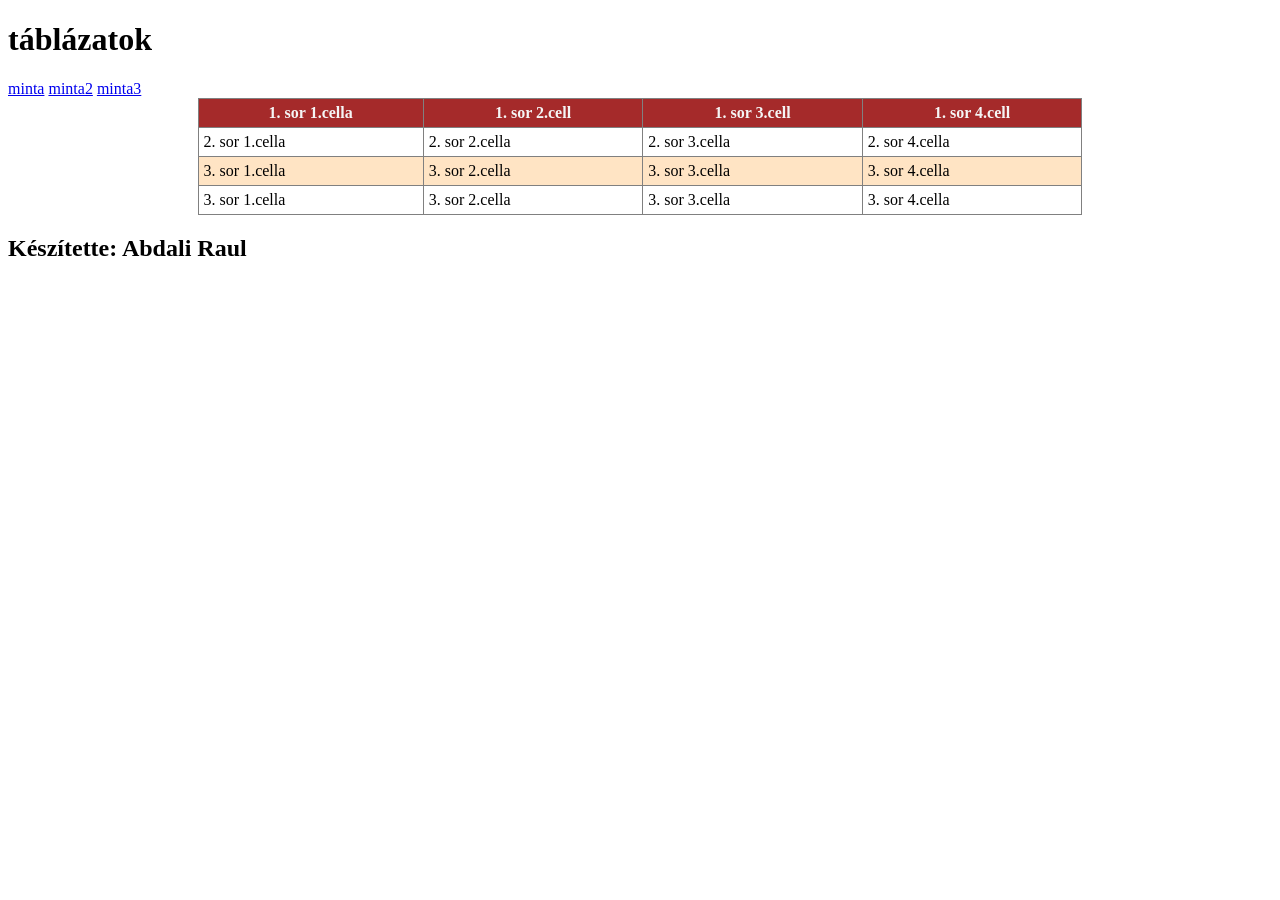
<file: index.html>
<!DOCTYPE html>
<html lang="en">
  <head>
    <meta charset="UTF-8" />
    <meta name="viewport" content="width=device-width, initial-scale=1.0" />
    <link rel="stylesheet" href="stilus2.css">
    <title>Abdali Raul</title>
  </head>
  <body>
    <header>
      <h1>táblázatok</h1>
    </header>
    <nav>
      <a href="index.html">minta</a>
      <a href="tablazat2.html">minta2</a>
      <a href="#">minta3</a>
    </nav>
    <article>
      <table>
        <tr>
          <th>1. sor 1.cella</th>
          <th>1. sor 2.cell</th>
          <th>1. sor 3.cell</th>
          <th>1. sor 4.cell</th>
        </tr>
        <tr>
            <td>2. sor 1.cella</td>
            <td>2. sor 2.cella</td>
            <td>2. sor 3.cella</td>
            <td>2. sor 4.cella</td>
        </tr>
        <tr>
            <td>3. sor 1.cella</td>
            <td>3. sor 2.cella</td>
            <td>3. sor 3.cella</td>
            <td>3. sor 4.cella</td>
        </tr>
        <tr>
            <td>3. sor 1.cella</td>
            <td>3. sor 2.cella</td>
            <td>3. sor 3.cella</td>
            <td>3. sor 4.cella</td>
        </tr>
      </table>
    </article>
    <footer><h2>Készítette: Abdali Raul</h2></footer>
  </body>
</html>
</file>
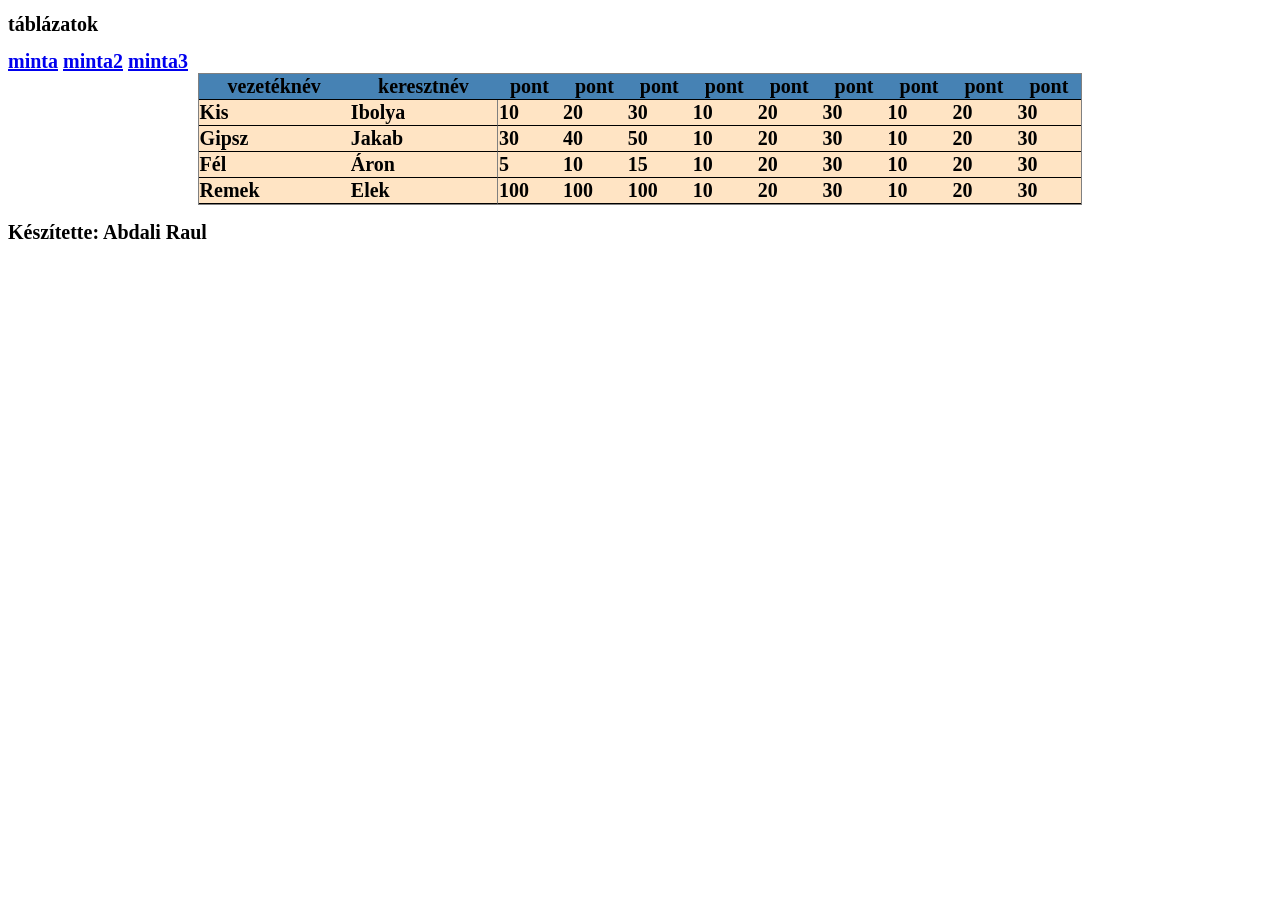
<file: tablazat2.html>
<!DOCTYPE html>
<html lang="en">
  <head>
    <meta charset="UTF-8" />
    <meta name="viewport" content="width=device-width, initial-scale=1.0" />
    <link rel="stylesheet" href="stilus1.css" />
    <title>Abdali Raul</title>
  </head>
  <body>
    <header>
      <h1>táblázatok</h1>
    </header>
    <nav>
      <a href="index.html">minta</a>
      <a href="tablazat2.html">minta2</a>
      <a href="#">minta3</a>
    </nav>
    <article>
      <table>
        <tr>
          <th>vezetéknév</th>
          <th>keresztnév</th>
          <th>pont</th>
          <th>pont</th>
          <th>pont</th>
          <th>pont</th>
          <th>pont</th>
          <th>pont</th>
          <th>pont</th>
          <th>pont</th>
          <th>pont</th>
        </tr>
        <tr>
          <td>Kis</td>
          <td>Ibolya</td>
          <td>10</td>
          <td>20</td>
          <td>30</td>
          <td>10</td>
          <td>20</td>
          <td>30</td>
          <td>10</td>
          <td>20</td>
          <td>30</td>
        </tr>
        <tr>
          <td>Gipsz</td>
          <td>Jakab</td>
          <td>30</td>
          <td>40</td>
          <td>50</td>
          <td>10</td>
          <td>20</td>
          <td>30</td>
          <td>10</td>
          <td>20</td>
          <td>30</td>
        </tr>
        <tr>
          <td>Fél</td>
          <td>Áron</td>
          <td>5</td>
          <td>10</td>
          <td>15</td>
          <td>10</td>
          <td>20</td>
          <td>30</td>
          <td>10</td>
          <td>20</td>
          <td>30</td>
        </tr>
        <tr>
          <td>Remek</td>
          <td>Elek</td>
          <td>100</td>
          <td>100</td>
          <td>100</td>
          <td>10</td>
          <td>20</td>
          <td>30</td>
          <td>10</td>
          <td>20</td>
          <td>30</td>
        </tr>
      </table>
    </article>
    <footer><h2>Készítette: Abdali Raul</h2></footer>
  </body>
</html>
</file>
<file: stilus2.css>
* {
    box-sizing: border-box;
}
table, th, td {
    border: 1px solid gray;
    border-collapse: collapse;


}
table{
    width: 70%;
    margin: auto;
}
th{
    background-color: brown;
    color: whitesmoke;
    padding: 5px;

}
td{
    padding: 5px;
}
tr:nth-child(odd)
{
    background-color: bisque;

}
tr:nth-child(even){
    
}
</file>
<file: stilus1.css>
* {
  box-sizing: border-box;
  font-weight: bold;
  font-size: 20px;
}
table,
th,
td {
  border-bottom: solid 1px black;
}
table {
  width: 70%;
  margin: auto;
  border: solid 1px gray;
  border-spacing: 0px;
}
th {
  background-color: steelblue;
  color: black;
}

td {
  background-color: bisque;
  color: black;
}
td:nth-child(3) {
  border-left: solid 1px gray;
}
</file>
